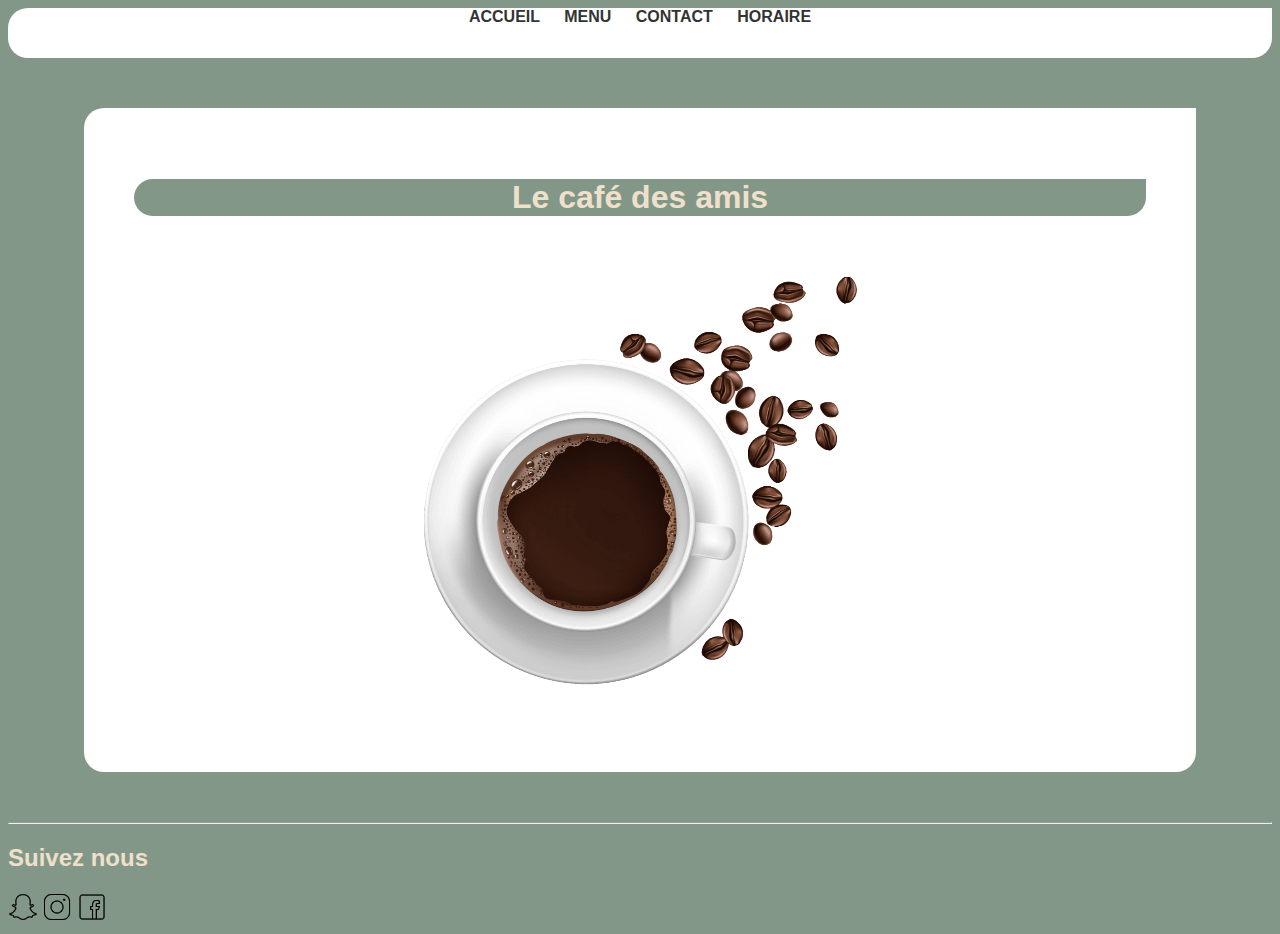
<file: index.html>
<!DOCTYPE html>
<html lang="fr">
<head>
    <meta charset="UTF-8">
    <meta name="viewport" content="width=device-width, initial-scale=1.0">
    <link rel="icon" href="./images/icone café.png">
    <title>Page d'accueil</title>
    <meta name="google-site-verification" content="u01MS2IUZOek-wFpwB9IYBDW88NfTu9My7t85fdQSZs" />
    <link rel="stylesheet" href="style.css">
        <!-- Google Tag Manager -->
<script>(function(w,d,s,l,i){w[l]=w[l]||[];w[l].push({'gtm.start':
new Date().getTime(),event:'gtm.js'});var f=d.getElementsByTagName(s)[0],
j=d.createElement(s),dl=l!='dataLayer'?'&l='+l:'';j.async=true;j.src=
'https://www.googletagmanager.com/gtm.js?id='+i+dl;f.parentNode.insertBefore(j,f);
})(window,document,'script','dataLayer','GTM-5QKKRZSR');</script>
    <!-- End Google Tag Manager -->
</head>
<body>
    <header>
        <a href="index.html">ACCUEIL</a>
        <a href="menu.html">MENU</a>
        <a href="contact.html">CONTACT</a>
        <a href="horaires.html">HORAIRE</a>
    </header>
    <main>
        <div class="hero">
            <h1>Le café des amis</h1>
         <img src="./images/coffee-poster.png" alt="Café vue d'en haut" class="image">
        </div>
    </main>
    <footer>
        <hr>
        <h2>Suivez nous</h2>
        <a href="https://www.snapchat.com/"><img src="./images/icons8-snapchat-50.png" alt="snapchat"width="30"></a>
        <a href="https://www.instagram.com/"><img src="./images/icons8-insta-50.png" alt="instagram"width="30"></a>
        <a href="https://fr-fr.facebook.com/"><img src="./images/icons8-facebook-50.png" alt="facebook"width="30"></a>
    </footer>
    
</body>
</html>
</file>
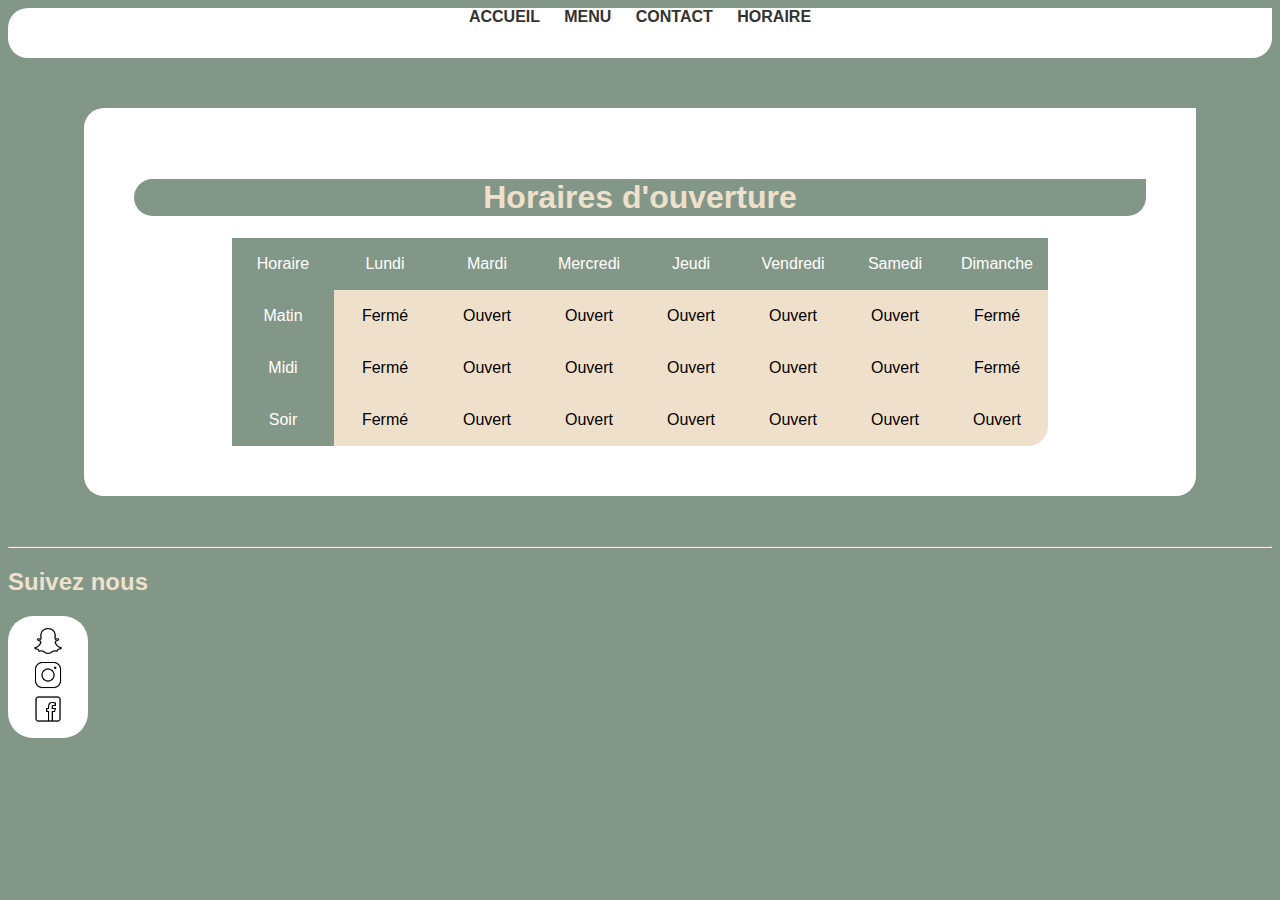
<file: horaires.html>
<!DOCTYPE html>
<html lang="fr">
<head>
    <meta charset="UTF-8">
    <meta name="viewport" content="width=device-width, initial-scale=1.0">
    <link rel="icon" href="icone café.png">
    <title>Horaires</title>
    <link rel="stylesheet" href="style.css">
    <link rel="stylesheet" href="style-horaires.css">
            <!-- Google Tag Manager -->
    <script>(function(w,d,s,l,i){w[l]=w[l]||[];w[l].push({'gtm.start':
    new Date().getTime(),event:'gtm.js'});var f=d.getElementsByTagName(s)[0],
    j=d.createElement(s),dl=l!='dataLayer'?'&l='+l:'';j.async=true;j.src=
    'https://www.googletagmanager.com/gtm.js?id='+i+dl;f.parentNode.insertBefore(j,f);
    })(window,document,'script','dataLayer','GTM-5QKKRZSR');</script>
        <!-- End Google Tag Manager -->
</head>
<body>
    <header>
        <a href="index.html">ACCUEIL</a>
        <a href="menu.html">MENU</a>
        <a href="contact.html">CONTACT</a>
        <a href="horaires.html">HORAIRE</a>
    </header>
    <main class="hero">
        <h1>Horaires d'ouverture</h1>
        <table cellspacing="0"> 
            <thead>
                <th>Horaire</th>
                <th>Lundi</th>
                <th>Mardi</th>
                <th>Mercredi</th>
                <th>Jeudi</th>
                <th>Vendredi</th>
                <th>Samedi</th>
                <th>Dimanche</th>
            </thead>
            <tbody>
                <th>Matin</th>
                <td>Fermé</td>
                <td>Ouvert</td>
                <td>Ouvert</td>
                <td>Ouvert</td>
                <td>Ouvert</td>
                <td>Ouvert</td>
                <td>Fermé</td>
            </tbody>
            <tbody>
                <th>Midi</th>
                <td>Fermé</td>
                <td>Ouvert</td>
                <td>Ouvert</td>
                <td>Ouvert</td>
                <td>Ouvert</td>
                <td>Ouvert</td>
                <td>Fermé</td>
            </tbody>
            <tbody>
                <th>Soir</th>
                <td>Fermé</td>
                <td>Ouvert</td>
                <td>Ouvert</td>
                <td>Ouvert</td>
                <td>Ouvert</td>
                <td>Ouvert</td>
                <td>Ouvert</td>
            </tbody>
        </table>
        <div>
            <div class="box-blanche"></div>
        </div>
    </main>
    <footer>
        <hr>
        <h2>Suivez nous</h2>
        <div class="rs">
            <a href="https://www.snapchat.com/"><img src="./images/icons8-snapchat-50.png" alt="snapchat"width="30"></a>
            <a href="https://www.instagram.com/"><img src="./images/icons8-insta-50.png" alt="instagram"width="30"></a>
            <a href="https://fr-fr.facebook.com/"><img src="./images/icons8-facebook-50.png" alt="facebook"width="30"></a>
        </div>
    </footer>
    
</body>
</html>
</file>
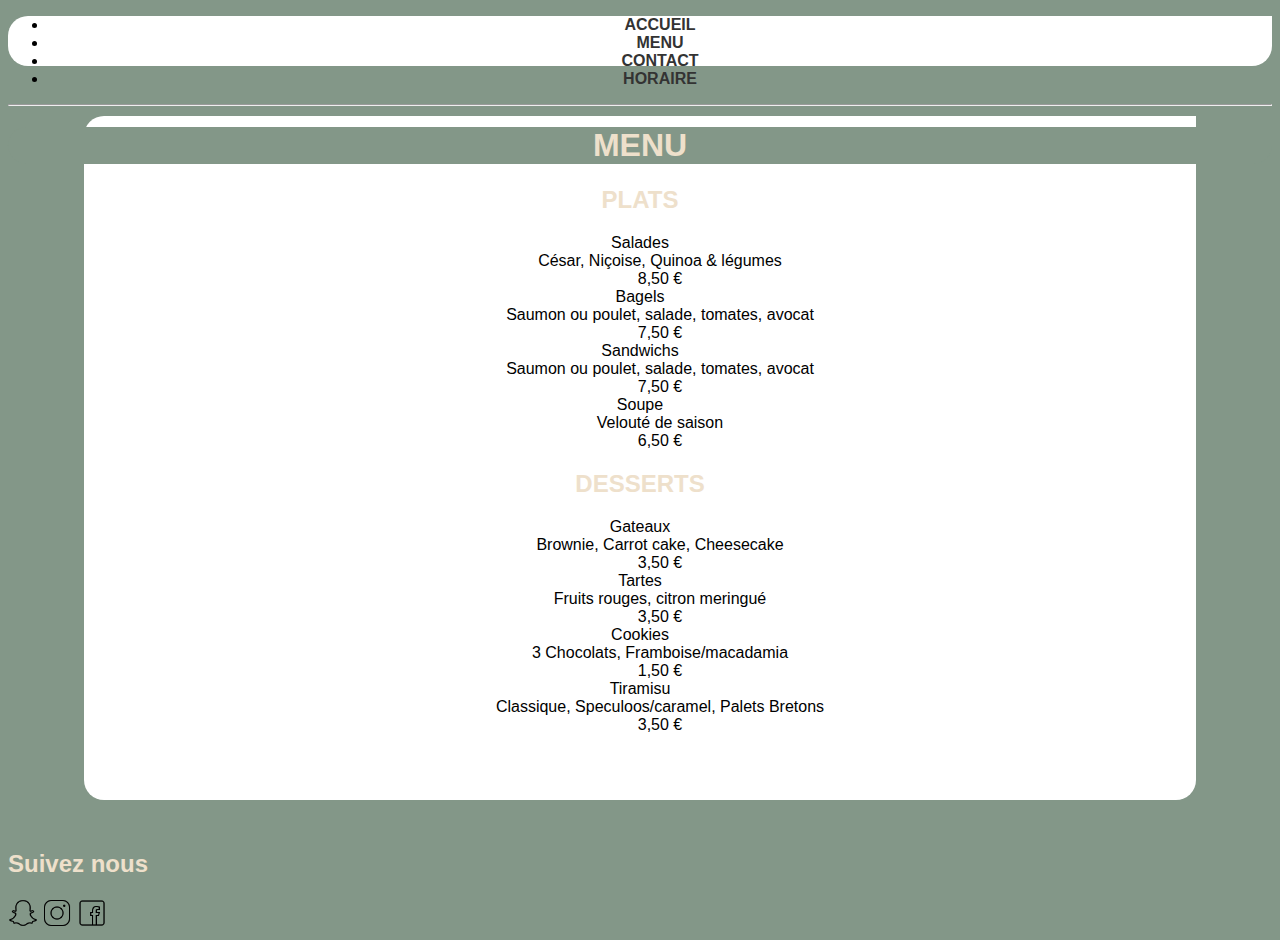
<file: menu.html>
<!DOCTYPE html>
<html lang="fr">
<head>
    <meta charset="UTF-8">
    <meta name="viewport" content="width=device-width, initial-scale=1.0">
    <link rel="icon" href="images/icone café.png">
    <title>Menu</title>
    <link rel="stylesheet" href="style.css">
            <!-- Google Tag Manager -->
    <script>(function(w,d,s,l,i){w[l]=w[l]||[];w[l].push({'gtm.start':
    new Date().getTime(),event:'gtm.js'});var f=d.getElementsByTagName(s)[0],
    j=d.createElement(s),dl=l!='dataLayer'?'&l='+l:'';j.async=true;j.src=
    'https://www.googletagmanager.com/gtm.js?id='+i+dl;f.parentNode.insertBefore(j,f);
    })(window,document,'script','dataLayer','GTM-5QKKRZSR');</script>
        <!-- End Google Tag Manager -->
</head>
<body>
    <header>
        <ul>
        <li><a href="index.html">ACCUEIL</a></li>
        <li><a href="menu.html">MENU</a></li>
        <li><a href="contact.html">CONTACT</a></li>
        <li><a href="horaires.html">HORAIRE</a></li>
        </ul>
        <hr>
        <h1>MENU</h1>
    </header>
    <main class="hero">
        <h2>PLATS</h2>
        <dl>
            <dt>Salades</dt>
            <dd>César, Niçoise, Quinoa & légumes</dd>
            <dd>8,50 €</dd>
            <dt>Bagels</dt>
            <dd>Saumon ou poulet, salade, tomates, avocat </dd>
            <dd>7,50 €</dd>
            <dt>Sandwichs</dt>
            <dd>Saumon ou poulet, salade, tomates, avocat</dd>
            <dd>7,50 €</dd>
            <dt>Soupe</dt>
            <dd>Velouté de saison</dd>
            <dd>6,50 €</dd>
        </dl>
        <h2>DESSERTS</h2>
        <dl>
            <dt>Gateaux</dt>
            <dd>Brownie, Carrot cake, Cheesecake</dd>
            <dd>3,50 €</dd>
            <dt>Tartes</dt>
            <dd>Fruits rouges, citron meringué </dd>
            <dd>3,50 €</dd>
            <dt>Cookies</dt>
            <dd>3 Chocolats, Framboise/macadamia</dd>
            <dd>1,50 €</dd>
            <dt>Tiramisu</dt>
            <dd>Classique, Speculoos/caramel, Palets Bretons</dd>
            <dd>3,50 €</dd>
        </dl>
    </main>
    <footer>
        <h2>Suivez nous</h2>
        <a href="https://www.snapchat.com/"><img src="images/icons8-snapchat-50.png" alt="snapchat"width="30"></a>
        <a href="https://www.instagram.com/"><img src="images/icons8-insta-50.png" alt="instagram"width="30"></a>
        <a href="https://fr-fr.facebook.com/"><img src="images/icons8-facebook-50.png" alt="facebook"width="30"></a>
    </footer>
</body>
</html>
</file>
<file: style.css>
*{
    font-family: Arial, Helvetica, sans-serif;
}

h1{
    font-family: Arial, Helvetica, sans-serif;
    color: #EEE0CB;
    text-align: center;
    size: 48px;
    background-color: #839788;
    border-radius: 20px 0px 20px 20px;
}
h2{
    size: 32px;
    color: #EEE0CB;
}
h3{
    size: 24px;
    color: #C9C19F;
}

p{
    size: 18px;
    color: #000000;
}
body{
    background-color: #839788;
}
header{
    font-family: Arial, Helvetica, sans-serif;
    text-align: center;
    border-radius: 20px 0px 20px 20px;
    background-color: white;
    position: relative;
    display: block;
    word-spacing: 20px;
    font-weight: bold;
    height: 50px;
}

header > h1{
    vertical-align: auto;
}

a{
    text-decoration: none;
    color: #333333;
}

a:link{

}
a:visited{
    color: #7D7C7A;
}

.hero {
    text-align: center;
    width: 80%;
    margin: 50px auto;
    padding: 50px;
    border-radius: 20px 0px 20px 20px;
    background-color: white;
}

footer{
    align-items: center;
}
.rs {

    width: 60px;
    background-color: white;
    border-radius: 25px;
    padding: 10px;
    text-align: center;
}

.box-blanche {
    display: none;
    background-image: url("./images/icone\ café.png");
    background-size: cover;
    text-align: right;
    height: 50px;
    width: 50px;
}
</file>
<file: style-horaires.css>
table{
    background-color: #EEE0CB;
    border-collapse: collapse;
    border-radius: 20px;
    padding: 20px;
    margin: auto;
}

th{ 
    height: 50px;
    width: 100px;
    background-color: #839788;
    color: white;
    font-weight: lighter;
}
td{
    border-width: 5px;
    border-color: black;
}
tbody{
    border: black;
    width: 5px;
}
</file>
